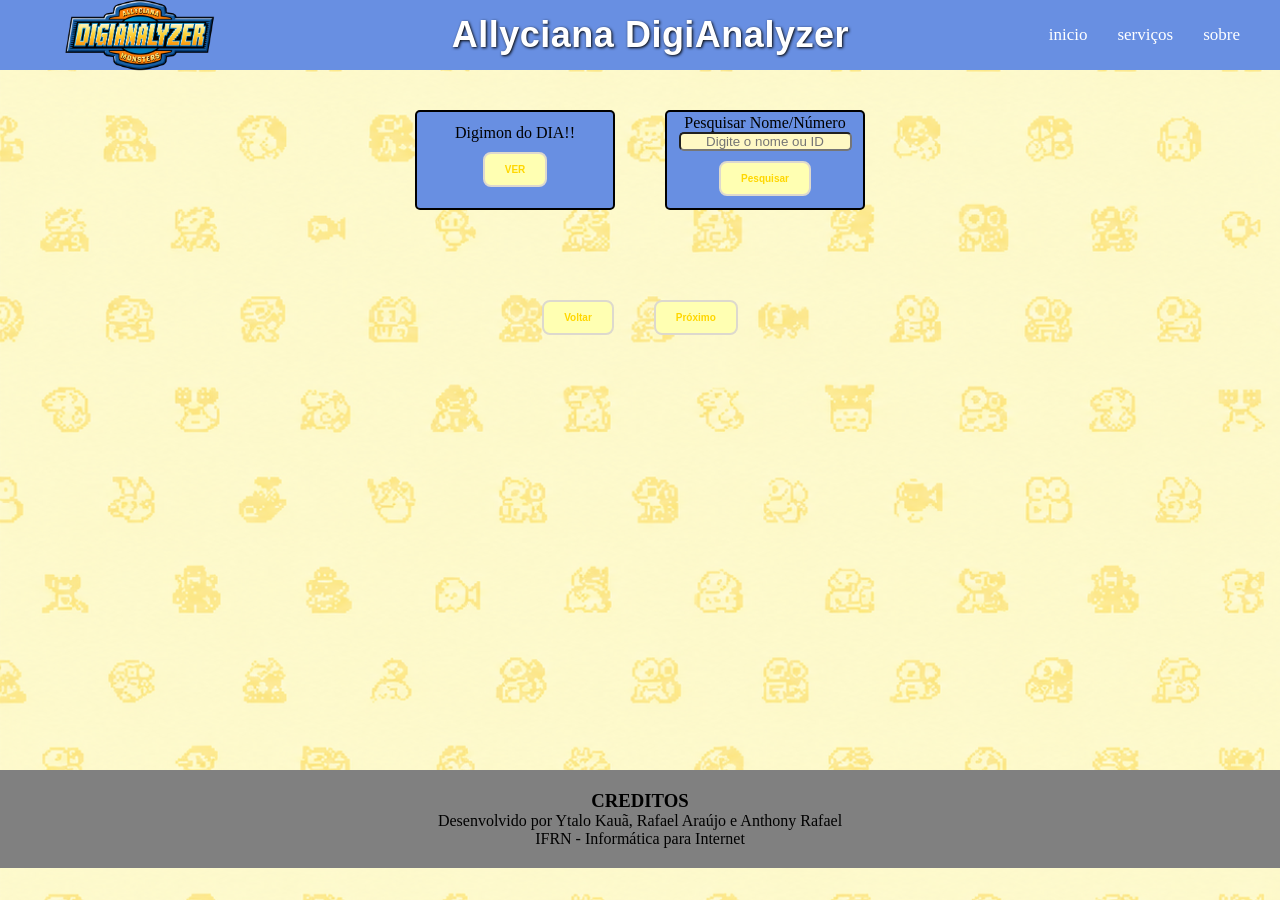
<file: digi_analyzer/src/index.html>
<!DOCTYPE html>
<html lang="pt-br">

<head>
    <meta charset="UTF-8">
    <meta name="viewport" content="width=device-width, initial-scale=1.0">
    <title>Allyciana DigiAnalyzer</title>
    <link rel="stylesheet" href="/digi_analyzer/src/css/style.css">
</head>

<body>
    <header class="cabeca">
        <nav class="navegacao">
            <img src="/digi_analyzer/src/asserts/logo.png" alt="Imagem da logo" id="logo">
            <h1 id="title">Allyciana DigiAnalyzer</h1>
            <ul id="lista_nav">
                <li><a href="#">inicio</a></li>
                <li><a href="#">serviços</a></li>
                <li><a href="#">sobre</a></li>
            </ul>
        </nav>
    </header>

     <main class="meio">

    <div class="opcoes">

        <div id="dois">
            <form action="">
                Digimon do DIA!!
            </form>

            <button class="botao">
                VER
            </button>
        </div>


       <div class="tres">

            <form id="form-pesquisa">
                <label for="busca-digimon">Pesquisar Nome/Número</label>

                <input
                    type="text"
                    id="busca-digimon"
                    placeholder="Digite o nome ou ID"
                    required>

                <button type="submit" class="botao">
                    Pesquisar</button>
            </form>

        </div>

    </div>

    <div id="resultado-pesquisa"></div>


    <div id="cards"></div>

<div class="paginacao">
    <button class="botao" id='prev-btn' onclick="location.href='anterior.html'">
        Voltar
    </button>

    <button class="botao" id='next-btn' onclick="location.href='proximo.html'">
        Próximo
    </button>
</div>

</main>

    <footer class="final">
        <section>
            <h3>CREDITOS</h3>
            <p>Desenvolvido por Ytalo Kauã, Rafael Araújo e Anthony Rafael</p>
            <p>IFRN - Informática para Internet</p>
        </section>
    </footer>

    <script src="/digi_analyzer/src/js/interacao.js"></script>
  
</body>



</html>
</file>
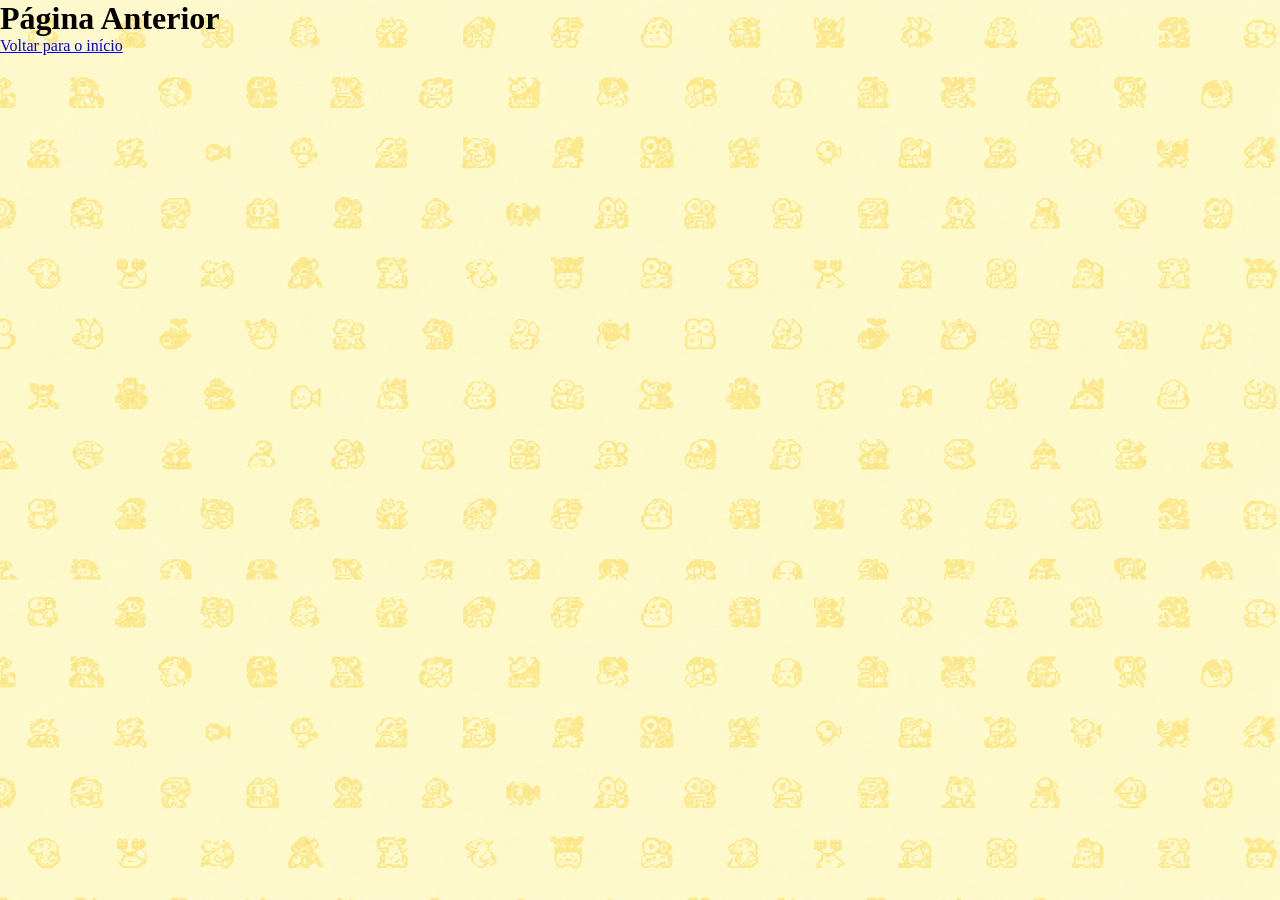
<file: digi_analyzer/src/anterior.html>
<!DOCTYPE html>
<html lang="pt-br">
<head>
    <meta charset="UTF-8">
    <meta name="viewport" content="width=device-width, initial-scale=1.0">
    <title>Página Anterior</title>
    <link rel="stylesheet" href="/digi_analyzer/src/css/style.css">
</head>
<body>
    <h1>Página Anterior</h1>
    <a href="index.html">Voltar para o início</a>
</body>
</html>
</file>
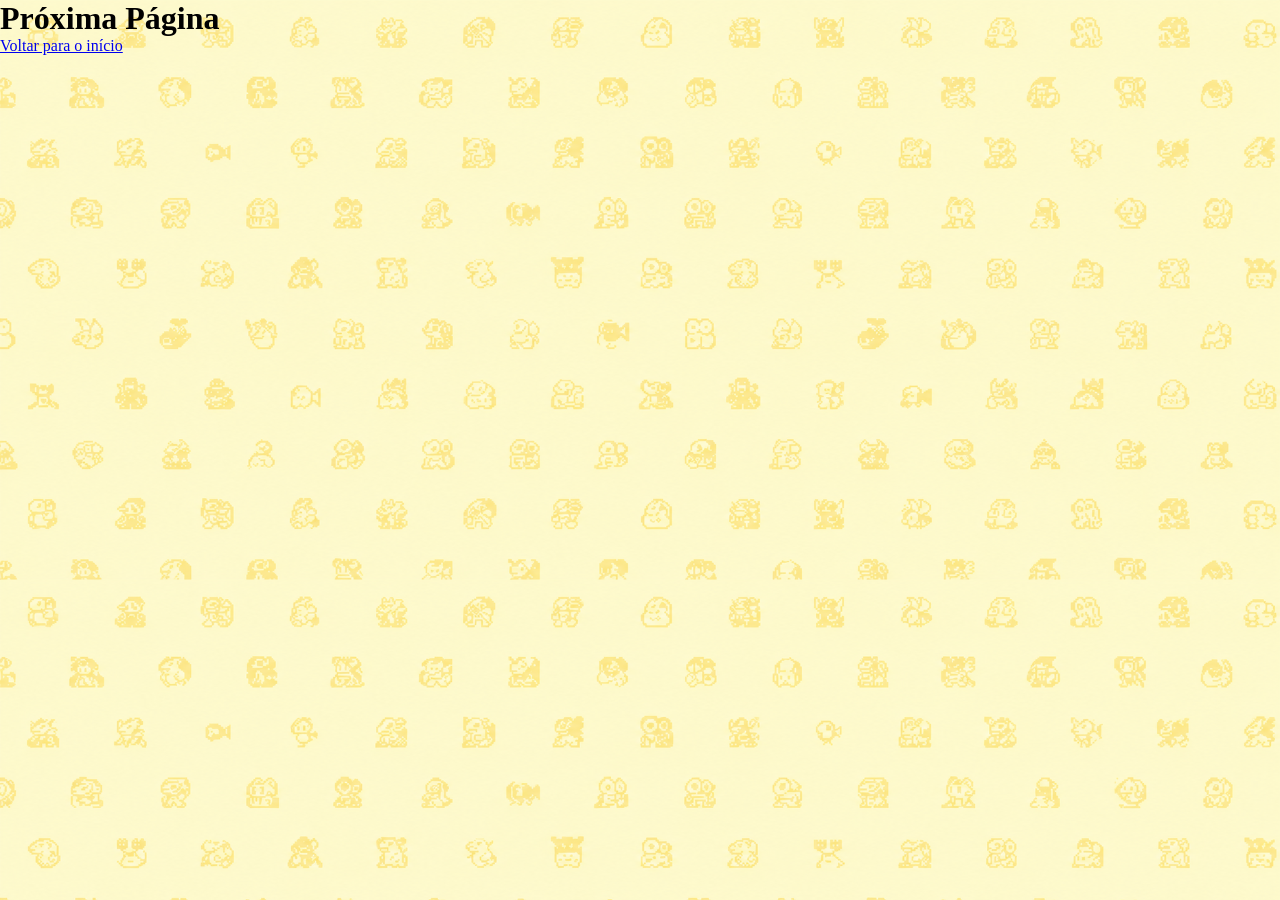
<file: digi_analyzer/src/proximo.html>
<!DOCTYPE html>
<html lang="pt-br">
<head>
    <meta charset="UTF-8">
    <meta name="viewport" content="width=device-width, initial-scale=1.0">
    <title>Próxima Página</title>
    <link rel="stylesheet" href="/digi_analyzer/src/css/style.css">
</head>
<body>
    <h1>Próxima Página</h1>
    <a href="index.html">Voltar para o início</a>
</body>
</html>
</file>
<file: digi_analyzer/src/css/style.css>
body{
    background-image: url("/digi_analyzer/src/asserts/image.png");
    background-size: cover;
}
#title { 
text-align: left;
font-weight: bold;
color: #5b9bd5;
font-size: 36px;
font-family: 'Franklin Gothic Medium', 'Arial Narrow', Arial, sans-serif;
margin: 25px;
letter-spacing: 0.5px;
padding-left: 12px;
text-shadow: 1px 1px 3px black;

}

.botao {
    background-color: blue;
    color: gold;
    border-radius: 8px;
    border: none;
    padding: 10px 20px;
   
    font-size: 10px;
    font-weight: bold;
    margin: 10px;

}

.tres {
    border: 2px solid black;
    border-radius: 5px;
    width: 200px;
    height: 100px;
    padding: 10px 10px;
    display: flex;
    flex-direction: column;
    align-items: center;
    justify-content: center;
    text-align: center;
    background-color: blue;

}

.tres input {
    background-color: #fff9c4;
    text-align: center;
    border-radius: 5px;
    transition: 0.3s;
}

.tres input:hover {
    background-color: #fff176;
    border: 2px solid #fbc02d;
}

* {
    margin: 0;
    padding: 0;
    box-sizing: border-box;
}

.cabeca {
    width: 100%;
    background-color: #688fe2;
}

.navegacao {
    width: 100%;
    height: 70px;

    display: flex;
    align-items: center;
    justify-content: space-between;
    padding: 0 40px;
}

#title {
    color: white;
    font-size: 24px;
}

#lista_nav {
    display: flex;
    gap: 30px;
    list-style: none;
}

#lista_nav a {
    color: white;
    text-decoration: none;
    font-size: 17px;
}

#lista_nav a:hover {
    color: #60a5fa;
}

#logo {
    width: 150px;
    height: 75px;
    margin: 25px;
    padding: 0px;
}

#title {
    text-align: left;
    font-weight: bold;
    color: white;
    font-size: 36px;
    font-family: 'Franklin Gothic Medium',
        'Arial Narrow', Arial, sans-serif;
    margin: 25px;
    letter-spacing: 0.5px;
    padding-left: 12px;
    text-shadow: 1px 1px 3px black;
}


.meio {
    width: 80%;
    min-height: 700px;
    margin: 0 auto;
    padding: 40px;
}


.opcoes {
    display: flex;
    justify-content: center;
    align-items: center;
    gap: 50px;
    width: 100%;
    margin-bottom: 50px;
}
#dois {
    width: 200px;
    height: 100px;
    border: 2px solid black;
    border-radius: 5px;
    padding: 10px;
    display: flex;
    flex-direction: column;
    align-items: center;
    justify-content: center;
    text-align: center;
    background-color: #688fe2 ;
}

.card:hover {
    transform: scale(1.03);
    background-color: #eaf6ff;
}

.card h2 {
    font-size: 22px;
    margin-bottom: 10px;
}

.card p {
    font-size: 15px;
}

.botao {
    background-color: #FFFFB2;
    color: gold;
    border-radius: 8px;
    border: none;
    padding: 10px 20px;
    font-size: 10px;
    font-weight: bold;
    margin: 10px;
    cursor: pointer;
    border: 2px solid #DDD9CE
}


.tres {
    border: 2px solid black;
    border-radius: 5px;
    width: 200px;
    height: 100px;
    padding: 10px;
    display: flex;
    flex-direction: column;
    align-items: center;
    justify-content: center;
    text-align: center;
    background-color: #688fe2;
}

.tres input {
    background-color: #fff9c4;
    text-align: center;
    border-radius: 5px;
    transition: 0.3s;
}

.tres input:hover {
    background-color: #fff176;
    border: 2px solid #fbc02d;
}


#cards {
    display: grid;
    grid-template-columns: repeat(3, 1fr);
    gap: 25px;
    width: 90%;
    max-width: 900px;
    margin: 0 auto;
}

.card {
    height: 200px;
    background-color: white;
    border: 2px solid black;
    border-radius: 10px;
    display: flex;
    flex-direction: column;
    align-items: center;
    justify-content: center;
    text-align: center;
    cursor: pointer;
    transition: 0.3s;
    overflow: hidden;
    box-sizing: border-box;
    text-decoration: none;
    color: black;
}

.card img {
    max-width: 100%;
    height: 180px;
    object-fit: contain;
    display: block;
    margin: 0 auto;
}

.card:hover {
    transform: scale(1.03);
    background-color: #eaf6ff;
}

.card h2 {
    font-size: 22px;
    margin-bottom: 10px;
}

.card p {
    font-size: 15px;
}

.final {
    background-color: gray;
    text-align: center;
    padding: 20px;
}

.paginacao {
    display: flex;
    justify-content: center;
    gap: 20px;
    margin: 30px;
}

.paginacao button {
    cursor: pointer;
}


@media (max-width: 600px) {
    #cards {
        grid-template-columns: 1fr;
    }

    .navegacao { 
        flex-direction: column;
        height: auto;
        padding: 10px;
    }

    #logo {
        width: 100px;
        height: auto;
    }

    #lista_nav {
        gap: 15px;
        flex-wrap: wrap;
        justify-content: center;
    }
}

#resultado-pesquisa {
    width: 90%;
    margin: 30px auto;
    text-align: center;
}

.card-resultado {
    max-width: 350px;
    height: auto;
    padding: 20px;
    margin: 0 auto;
}

.card-resultado img {
    width: 180px;
    max-width: 100%;
    object-fit: contain;
    object-fit: contain;
}
</file>
